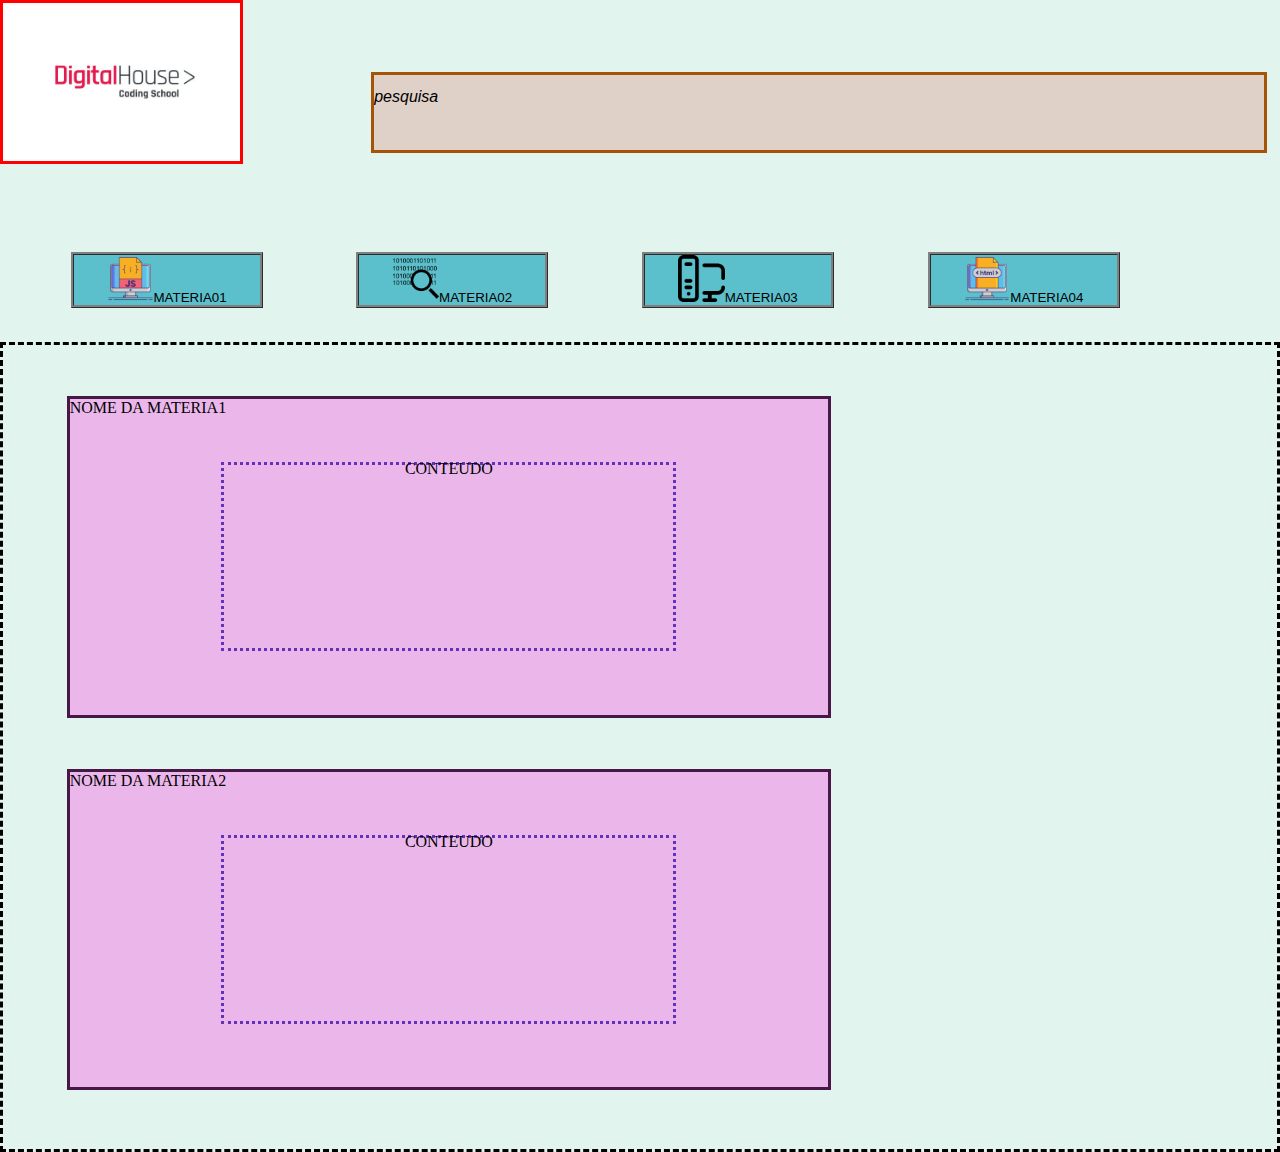
<file: index.html>
<!DOCTYPE html>
<html lang="pt-br">
<head><!-- Inicio head -->
    <meta charset="UTF- 8">
    <meta http-equiv="X-UA-Compatible" content="IE=edge">
    <meta name="viewport" content="width=device-width, initial-scale=1.0">
    <link rel="stylesheet" href="./estilo_praticando02.css">
    <title>Modelo de Caixa</title>
</head><!-- Fim head -->

<body>
    <header><!-- Cabeçário -->
        <img id="logo" src="./logo-dh.jpg" alt="logo da digital house">
        <div class="barra-pesquisa">
            pesquisa
        </div>
    </header>
        <div class="navegacao-materias"><!-- navegação entre materias -->
            <nav>
                <button class="botao-materia"><img class="icone-botao" src="./javascript.png" alt="">MATERIA01</button>
                <button class="botao-materia"><img class="icone-botao" src="./codigo.png.png" alt="">MATERIA02</button>
                <button class="botao-materia"><img class="icone-botao" src="./computador-pessoal (1).png" alt="">MATERIA03</button>
                <button class="botao-materia"><img class="icone-botao" src="./html.png" alt="">MATERIA04</button>
            </nav>
        </div>
    <div class="main">
        <div class="materia caixa-materia1"><!-- Informação da Materia1 -->
            Nome da Materia1
            <div class="caixa-conteudo">
                conteudo
            </div>
        </div>

        <div class="materia caixa-materia2"><!-- Informação da Materia2 -->
            Nome da Materia2
            <div class="caixa-conteudo">
                conteudo
            </div>
        </div>
    </div>
</body>
</html>
</file>
<file: estilo_praticando02.css>
*{
    margin: 0;
    padding: 0;
    box-sizing: border-box;
}
html{
    scroll-behavior: smooth;
}

body{
    background-color: rgb(225, 245, 238);
}
/* id: */
#logo {
    position: absolute;
    left: 0;
    width: 19%;
    border: solid red;
    cursor: pointer;
}

/* class: */
.barra-pesquisa{
    position: absolute;
    background-color: rgb(223, 209, 199);
    right: 1%;
    width: 70%;
    height: 9%;
    text-align: left;
    font-family: Arial, Helvetica, sans-serif;
    top: 8%;
    transform: translate(-8);
    border: solid rgb(165, 83, 7);
    padding-top: 1%;
    font-style: italic;

}

.cabecario {
    position: absolute;
    left: 0;
}

.navegacao-materias{
    position: absolute;
    width: 100%;
    text-align: center;
    top: 28%;
}

.botao-materia{
    text-align: center;
    margin-right: 7%;
    cursor: pointer;
    width: 15%;
    border: ridge grey;
    background-color: rgb(92, 191, 204);
}

.icone-botao{
    width: 25%;
}

.main{
    position: absolute;
    width: 100%;
    height: 90%;
    top: 38%;
    border: dashed black;
}

.materia{
    position: absolute;
    text-transform: uppercase;
    width: 60%;
    height: 40%;
    left: 5%;
}

.caixa-materia1{
    position: relative;
    margin-bottom: 4%;
    background-color: rgb(235, 183, 235);
    border: solid rgb(71, 23, 71);
    margin-top: 4%;
     
}

.caixa-materia2{
    position: relative;
    background-color: rgb(235, 183, 235);
    border: solid rgb(71, 23, 71);
  
}

.caixa-conteudo {
    position: absolute;
    width: 60%;
    height: 60%;
    left: 20%;
    top: 20%;
    border: dotted rgb(99, 49, 190);
    line-height: 50%;
    text-align: center;
}
</file>
